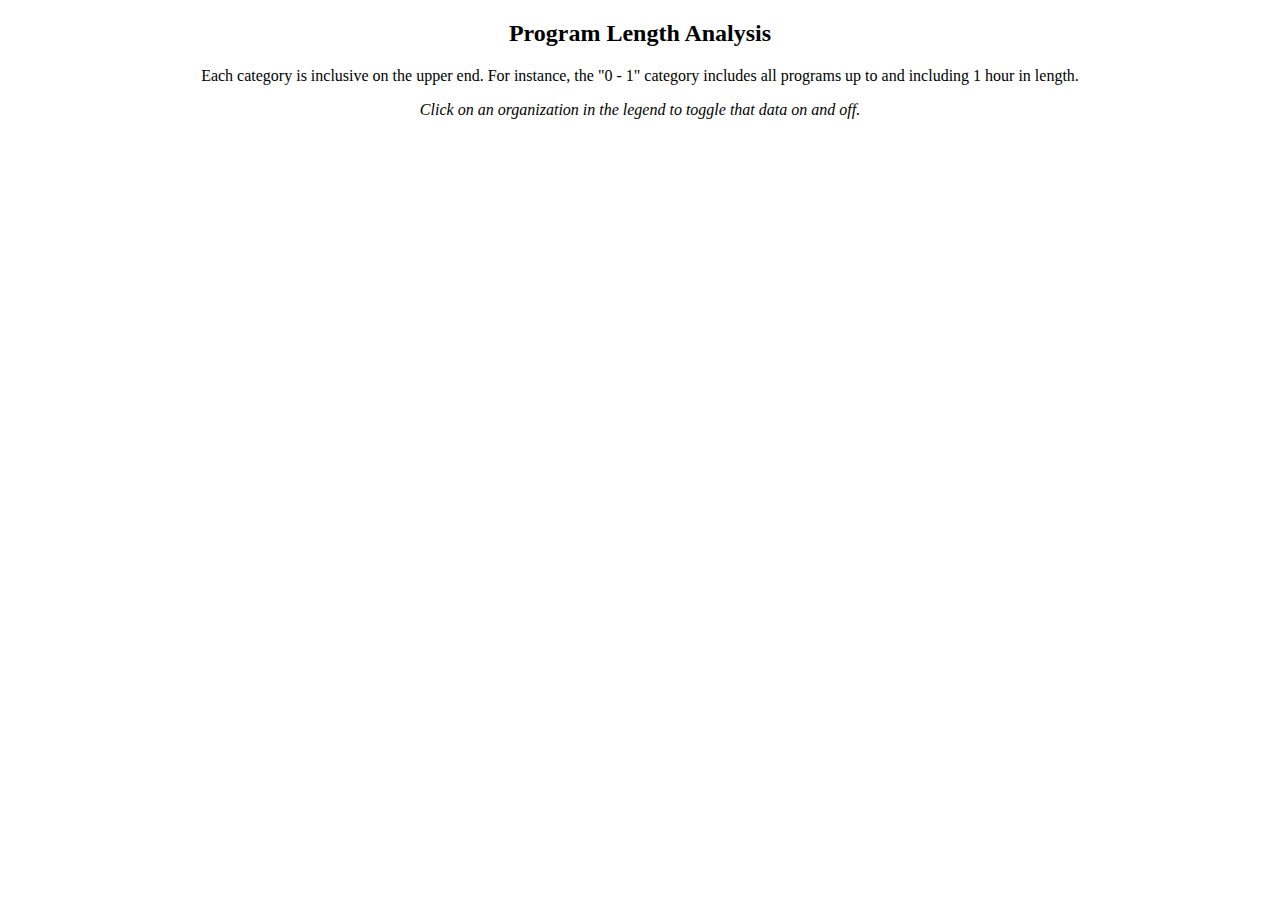
<file: Charts/Grade4.html>
<!DOCTYPE html>

<html>
<head>
	<title>Analysis | Length of Program</title>
</head>
<body>
	<!--<script src="http://code.jquery.com/jquery-1.11.1.min.js"></script>
	<script src="http://code.jquery.com/ui/1.11.0/jquery-ui.min.js"></script>
	<script src="http://cdnjs.cloudflare.com/ajax/libs/underscore.js/1.5.2/underscore.js"></script>
	<script src="http://cdnjs.cloudflare.com/ajax/libs/backbone.js/1.1.0/backbone-min.js"></script>
	<script src="http://code.highcharts.com/highcharts.js"></script>
	<script src="http://code.highcharts.com/maps/modules/data.js"></script>-->

	<script src="http://localhost:8888/jsLibraries/jQuery/jquery-1.11.1.min.js"></script>
	<script src="http://localhost:8888/jsLibraries/Underscore/underscore-min.js"></script>
	<script src="http://localhost:8888/jsLibraries/Backbone/backbone-1.1.2.min.js"></script>
	<script src="http://localhost:8888/jsLibraries/Highcharts-4.0.3/js/highcharts.js"></script>
	<script src="http://localhost:8888/jsLibraries/Highcharts-4.0.3/js/modules/data.js"></script>



	<div id="container">
		<div id="desc">
			<h2>Program Length Analysis</h2>
			<p>Each category is inclusive on the upper end. For instance, the "0 - 1" category includes all programs up to and including 1 hour in length.</p>
			<p><em>Click on an organization in the legend to toggle that data on and off.</em></p>
		</div>
		<div id="dropdown"></div>
		<div id="chart"></div>
	</div>

	<script type="text/javascript" src="./assets/js/models/chartModel.js"></script>
	<script type="text/javascript" src="./assets/js/views/chartView.js"></script>
	<script type-"text/javascript" src="./assets/js/views/dropdownView.js"></script>
	<script type="text/javascript" language="Javascript" src="./assets/js/eeChartsApp.js"></script>
	<link rel="stylesheet" type="text/css" href="./assets/css/main.css">		
</body>
</html>
</file>
<file: Charts/assets/css/main.css>
/* main.css */

#container {
	width: 100%;
	height: 100%;
	text-align: center;
}

#chart {
	width: 700px;
	height: 500px;
	margin: auto;
}
</file>
